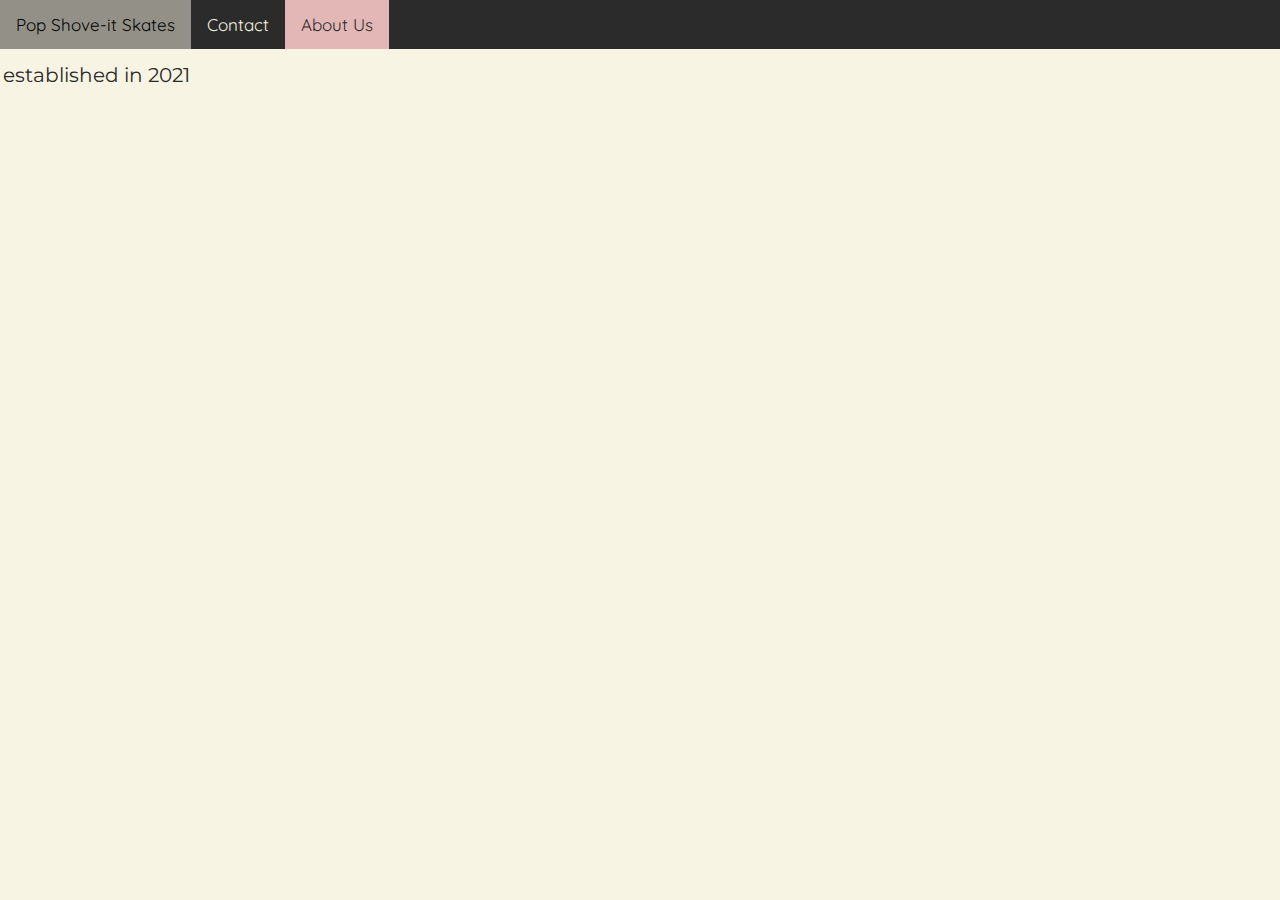
<file: about.html>
<!DOCTYPE html>
<html lang="en">
  <head>
    <meta charset="UTF-8">
    <meta name="viewport" content="width=device-width, initial-scale=1">
    <link href='https://fonts.googleapis.com/css?family=Quicksand' rel='stylesheet'>
    <link href='https://fonts.googleapis.com/css?family=Montserrat' rel='stylesheet'>
    <link href="CSS/styles.css" rel="stylesheet">
    <title>pop shove-it</title>
  </head>
  <body>
    <header>
      <nav> 
        <div class="navigation sticky">
        <a href="index.html">Pop Shove-it Skates</a>
        <a href="contact.html">Contact</a>
        <a class="active" href="about.html">About Us</a>
        </div> 
      </nav>
    </header>
    <main>
      <section>
        <p>established in 2021</p>
      </section>
    </main>
  </body>
</html>
</file>
<file: CSS/styles.css>
/*Start of navigation CSS*/
.navigation {
  background-color: #2a2b2a;
  overflow: hidden;
  position: sticky;
  font-family: 'Quicksand';
  font-size: 22px;
}

.navigation a {
  float: left;
  color: #f8f4e3;
  text-align: center;
  padding: 14px 16px;
  text-decoration: none;
  font-size: 17px;
}

.navigation a:hover {
  background-color: #929087;
  color: black;
}

.navigation a.active {
  background-color: #E3B7B6;
  color: #2a2b2a;
}

.navigation a:visited {
  color: azure;
}

.navigation a:hover {
  background-color: #929087;
  color: black;
}

.sticky {
  position: fixed;
  top: 0;
  width: 100%;
}
/*End of navigation CSS*/

.container {
	display: flex;
  flex-direction: column 2;
  width: 100%;
  box-sizing: border-box;
	flex-wrap: nowrap;
  justify-content: center;
  align-items: center; 
}

.box {
  background-color: #E3B7B6;
  border: 3px solid black;
  padding: 30px;
  text-align: center;
  height: 200px;
  width: 400px;
  margin-left: 20px;
}

* {
  margin: 0;
}

body {
  background-color: #F8F4E3;
  padding-top: 60px;
}

p {
  color: #2A2B2A;
  font-family: 'Montserrat';
  font-size: 20px;
  margin: 3px;
}

#small {
  font-size: 5px;
}

img {
  float: left;
  height: 260px;
  object-fit: cover;
  border: 3px solid black;
}
</file>
